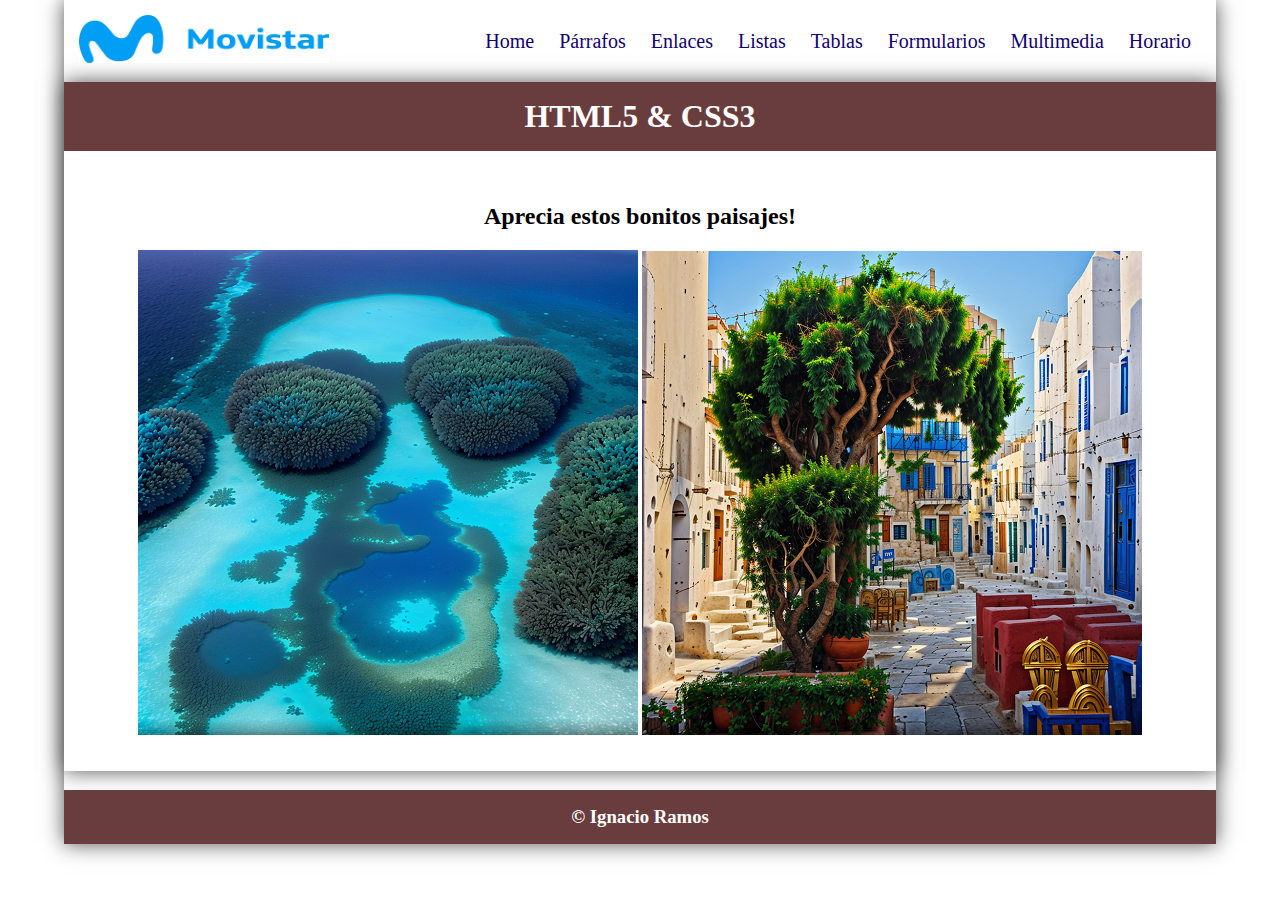
<file: index.html>
<!DOCTYPE html>
<html lang="en">

<head>
    <meta charset="UTF-8">
    <meta name="viewport" content="width=device-width, initial-scale=1.0">
    <title>Curso HTML5-CSS3</title>
    <link rel="stylesheet" href="css/style.css">
</head>

<body>
    <div class="container shadow">
        <header>
            <div class="row align-items-center">
                <div class="col-3"><img src="img/logomovistar.png" alt="logo" width="250"></div>
                <div class="col-9">
                    <span id="btnmenu" onclick="opendrawer()">&#9776;</span>
                    <nav id="menu">
                        <ul class="text-right">
                            <li>
                                <a href="index.html">
                                    Home
                                </a>
                            </li>
                            <li>
                                <a href="parrafos.html">
                                    Párrafos
                                </a>
                            </li>
                            <li>
                                <a href="enlaces.html">
                                    Enlaces
                                </a>
                            </li>
                            <li>
                                <a href="listas.html">
                                    Listas
                                </a>
                            </li>
                            <li>
                                <a href="tablas.html">
                                    Tablas
                                </a>
                            </li>
                            <li>
                                <a href="formularios.html">
                                    Formularios
                                </a>
                            </li>
                            <li>
                                <a href="multimedia.html">
                                    Multimedia
                                </a>
                            </li>
                            <li>
                                <a href="horario.html">
                                    Horario
                                </a>
                            </li>
                        </ul>
                    </nav>
                </div>
            </div>


        </header>
        <main class="shadow">
            <div class="px-3">
                <h1 class="text-center bg-headerfooter-o text-white py-3">HTML5 & CSS3</h1>
            </div>
            <div class="p-3">
                <div id="inicio" class="py-3">
                    <h2 class="text-center">Aprecia estos bonitos paisajes!</h2>
                        <div class="text-center">
                            <img src="img/gotti.png" alt="gotti">
                            <img src="img/rtopa.png" alt="rtoopa">
                        </div>
                </div>
            </div>
        </main>
        <footer>
            <h3 class="bg-headerfooter-o text-center text-white py-3">&copy; Ignacio Ramos</h3>
        </footer>
    </div>
    <script>
        function opendrawer() {
            document.getElementById('menu').style.display = 'block';
            document.getElementById('menu').style.witdh = '100%';
        }
    </script>
</body>

</html>
</file>
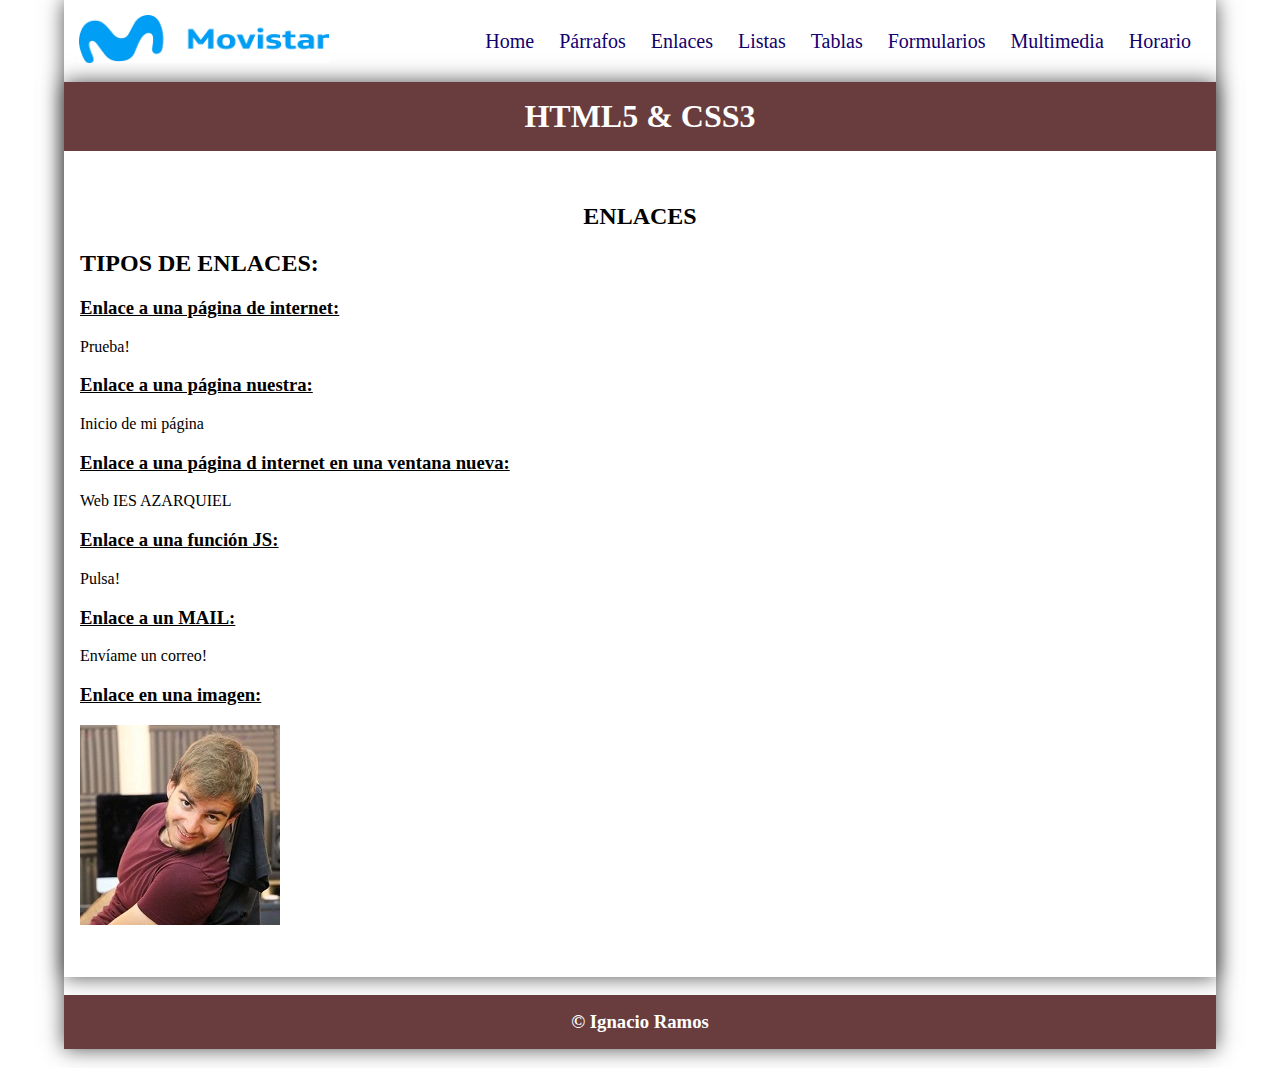
<file: enlaces.html>
<!DOCTYPE html>
<html lang="en">

<head>
    <meta charset="UTF-8">
    <meta name="viewport" content="width=device-width, initial-scale=1.0">
    <title>Curso HTML5-CSS3</title>
    <link rel="stylesheet" href="css/style.css">
</head>

<body>
    <div class="container shadow">
        <header>
            <div class="row align-items-center">
                <div class="col-3"><img src="img/logomovistar.png" alt="logo" width="250"></div>
                <div class="col-9">
                    <span id="btnmenu" onclick="opendrawer()">&#9776;</span>
                    <nav id="menu">
                        <ul class="text-right">
                            <li>
                                <a href="index.html">
                                    Home
                                </a>
                            </li>
                            <li>
                                <a href="parrafos.html">
                                    Párrafos
                                </a>
                            </li>
                            <li>
                                <a href="enlaces.html">
                                    Enlaces
                                </a>
                            </li>
                            <li>
                                <a href="listas.html">
                                    Listas
                                </a>
                            </li>
                            <li>
                                <a href="tablas.html">
                                    Tablas
                                </a>
                            </li>
                            <li>
                                <a href="formularios.html">
                                    Formularios
                                </a>
                            </li>
                            <li>
                                <a href="multimedia.html">
                                    Multimedia
                                </a>
                            </li>
                            <li>
                                <a href="horario.html">
                                    Horario
                                </a>
                            </li>
                        </ul>
                    </nav>
                </div>
            </div>


        </header>
        <main class="shadow">
            <div class="px-3">
                <h1 class="text-center bg-headerfooter-o text-white py-3">HTML5 & CSS3</h1>
            </div>
            <div class="p-3">
                <div id="enlaces" class="py-3">
                    <h2 class="text-center">ENLACES</h2>
                    <h2>TIPOS DE ENLACES: </h2>
                    <h3 class="underlined">Enlace a una página de internet:</h3>
                    <p><a href="https://youtu.be/dQw4w9WgXcQ?feature=shared" target="_blank">Prueba!</a></p>
                    <h3 class="underlined">Enlace a una página nuestra:</h3>
                    <p><a href="inicio.html" target="_blank">Inicio de mi página</a></p>
                    <h3 class="underlined">Enlace a una página d internet en una ventana nueva:</h3>
                    <!--SE HACE CON TARGET BLANK, lo he hecho así en todos xd-->
                    <p><a href="http://www.ies-azarquiel.es/" target="_blank">Web IES AZARQUIEL</a></p>
                    <h3 class="underlined">Enlace a una función JS:</h3>
                    <p><a href="javascript:alert('Que pasa pisha aqui Joaquín')">Pulsa!</a></p>
                    <h3 class="underlined">Enlace a un MAIL:</h3>
                    <p><a href="mailto:nachoramosmartin2004@gmail.com" target="_blank">Envíame un correo!</a></p>
                    <h3 class="underlined">Enlace en una imagen:</h3>
                    <p><a href="https://www.youtube.com/c/jaimealtozano" target="_blank"><img src="img/jaimealtozano.png" alt="altozano"></a></p>
                </div>
            </div>

        </main>
        <footer>
            <h3 class="bg-headerfooter-o text-center text-white py-3">&copy; Ignacio Ramos</h3>
        </footer>
    </div>
    <script>
        function opendrawer() {
            document.getElementById('menu').style.display = 'block';
            document.getElementById('menu').style.witdh = '100%';
        }
    </script>
</body>

</html>
</file>
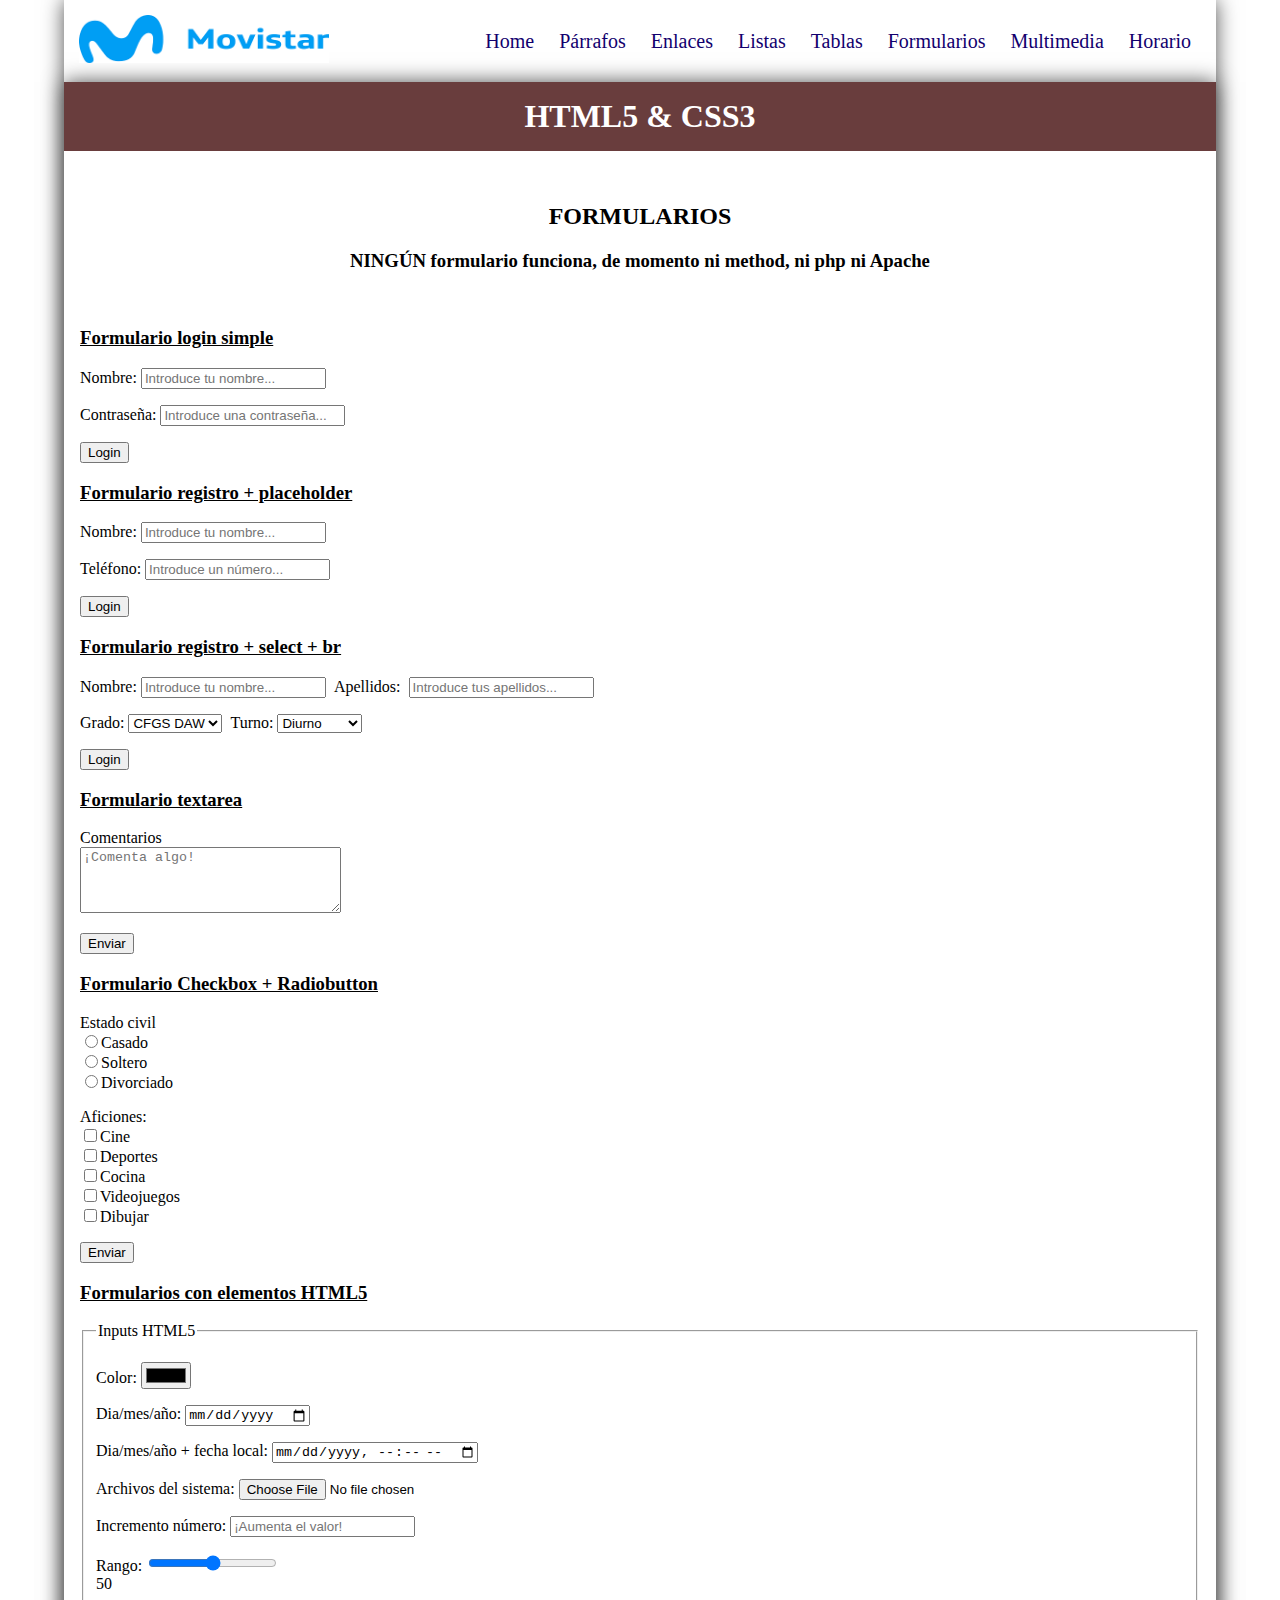
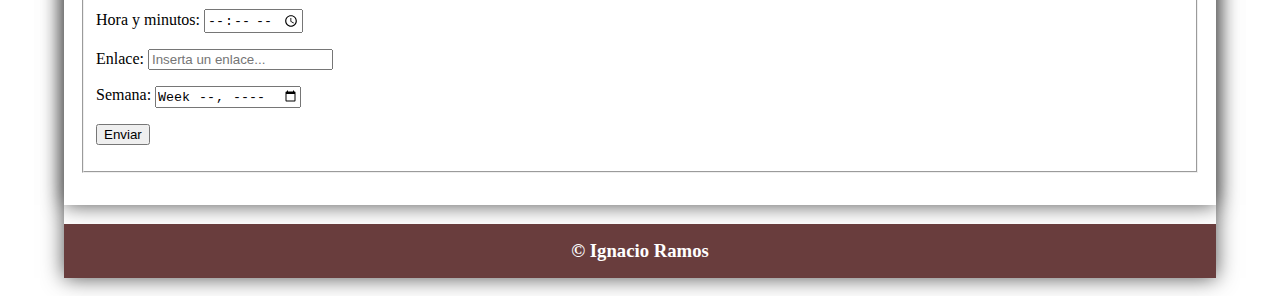
<file: formularios.html>
<!DOCTYPE html>
<html lang="en">

<head>
    <meta charset="UTF-8">
    <meta name="viewport" content="width=device-width, initial-scale=1.0">
    <title>Curso HTML5-CSS3</title>
    <link rel="stylesheet" href="css/style.css">
    <script src="js/formularios.js"></script>
</head>

<body>
    <div class="container shadow">
        <header>
            <div class="row align-items-center">
                <div class="col-3"><img src="img/logomovistar.png" alt="logo" width="250"></div>
                <div class="col-9">
                    <span id="btnmenu" onclick="opendrawer()">&#9776;</span>
                    <nav id="menu">
                        <ul class="text-right">
                            <li>
                                <a href="index.html">
                                    Home
                                </a>
                            </li>
                            <li>
                                <a href="parrafos.html">
                                    Párrafos
                                </a>
                            </li>
                            <li>
                                <a href="enlaces.html">
                                    Enlaces
                                </a>
                            </li>
                            <li>
                                <a href="listas.html">
                                    Listas
                                </a>
                            </li>
                            <li>
                                <a href="tablas.html">
                                    Tablas
                                </a>
                            </li>
                            <li>
                                <a href="formularios.html">
                                    Formularios
                                </a>
                            </li>
                            <li>
                                <a href="multimedia.html">
                                    Multimedia
                                </a>
                            </li>
                            <li>
                                <a href="horario.html">
                                    Horario
                                </a>
                            </li>
                        </ul>
                    </nav>
                </div>
            </div>


        </header>
        <main class="shadow">
            <div class="px-3">
                <h1 class="text-center bg-headerfooter-o text-white py-3">HTML5 & CSS3</h1>
            </div>
            <div class="p-3">
                <div id="parrafos" class="py-3">
                    <h2 class="text-center">FORMULARIOS</h2>
                    <h3 class="text-center">NINGÚN formulario funciona, de momento ni method, ni php ni Apache</h3>
                    <br>
                    <h3 class="underlined">Formulario login simple</h3>
                    <form action="" method="post">
                        <p>Nombre: <input type="text" name="nombre" id="" placeholder="Introduce tu nombre..."></p>
                        <p>Contraseña: <input type="text" name="nombre" id="" placeholder="Introduce una contraseña..."></p>
                        <p><input type="submit" value="Login"></p>
                    </form>
                    <h3 class="underlined">Formulario registro + placeholder</h3>
                    <form action="" method="post">
                        <p>Nombre: <input type="text" name="nombre" id="" placeholder="Introduce tu nombre..."></p>
                        <p>Teléfono: <input type="tel" name="telefono" id="" placeholder="Introduce un número..."></p>
                        <p><input type="submit" value="Login"></p>
                    </form>
                    <h3 class="underlined">Formulario registro + select + br</h3>
                    <form action="" method="post">
                        <p>Nombre:
                            <input type="text" name="nombre" id="" placeholder="Introduce tu nombre...">
                            &nbspApellidos:&nbsp
                            <input type="text" name="nombre" id="" placeholder="Introduce tus apellidos...">
                        </p>
                        <p>Grado:
                            <select name="" id="">
                                <option value="1">CFGS DAW</option>
                                <option value="2">CFGS DAM</option>
                                <option value="3">CFGS SMI</option>
                            </select>
                            &nbspTurno:
                            <select name="" id="">
                                <option value="1">Diurno</option>
                                <option value="2">Vespertino</option>
                                <option value="3">Nocturno</option>
                            </select>
                        </p>
                        <p>
                        </p>
                        <p><input type="submit" value="Login"></p>
                    </form>
                    <h3 class="underlined">Formulario textarea </h3>
                    <form action="" method="post">
                        <p>Comentarios <br>
                            <textarea name="" id="" cols="30" rows="4" placeholder="¡Comenta algo!"></textarea>
                            <br>
                        </p>
                        <p><input type="submit" value="Enviar"></p>
                    </form>
                    <h3 class="underlined">Formulario Checkbox + Radiobutton</h3>
                    <form action="" method="post">
                        <p>Estado civil
                            <br>
                            <input type="radio" name="ec" id="">Casado <br>
                            <input type="radio" name="ec" id="">Soltero <br>
                            <input type="radio" name="ec" id="">Divorciado <br>
                        </p>
                        <p>Aficiones:
                            <br>
                            <input type="checkbox" name="" id="">Cine <br>
                            <input type="checkbox" name="" id="">Deportes <br>
                            <input type="checkbox" name="" id="">Cocina <br>
                            <input type="checkbox" name="" id="">Videojuegos <br>
                            <input type="checkbox" name="" id="">Dibujar <br>
                        </p>
                        <p><input type="submit" value="Enviar"></p>
                    </form>
                    <h3 class="underlined">Formularios con elementos HTML5</h3>
                    <form action="" method="post">
                        <fieldset>
                            <legend>Inputs HTML5</legend>
                            <p>Color: <input type="color" name="color" id=""></p>
                            <p>Dia/mes/año: <input type="date" name="date" id=""></p>
                            <p>Dia/mes/año + fecha local: <input type="datetime-local" name="datetime-local" id=""></p>
                            <p>Archivos del sistema: <input type="file" name="file" id=""></p>
                            <p>Incremento número: <input type="number" name="number" id="" placeholder="¡Aumenta el valor!"></p>
                            <p>Rango:

                                <input type="range" name="range" id="rango" min="0" max="100" value="50" step="1">
                                <br>
                                <span id="valorSeleccionado">50</span>
                            </p>
                            <p>Hora y minutos: <input type="time" name="time" id=""></p>
                            <p>Enlace: <input type="url" name="url" id="" placeholder="Inserta un enlace..."></p>
                            <p>Semana: <input type="week" name="week" id=""></p>
                            <p><input type="submit" value="Enviar"></p>
                        </fieldset>
                    </form>
                </div>
            </div>

        </main>
        <footer>
            <h3 class="bg-headerfooter-o text-center text-white py-3">&copy; Ignacio Ramos</h3>
        </footer>
    </div>
    <script>
        function opendrawer() {
            document.getElementById('menu').style.display = 'block';
            document.getElementById('menu').style.witdh = '100%';
        }
    </script>
</body>

</html>
</file>
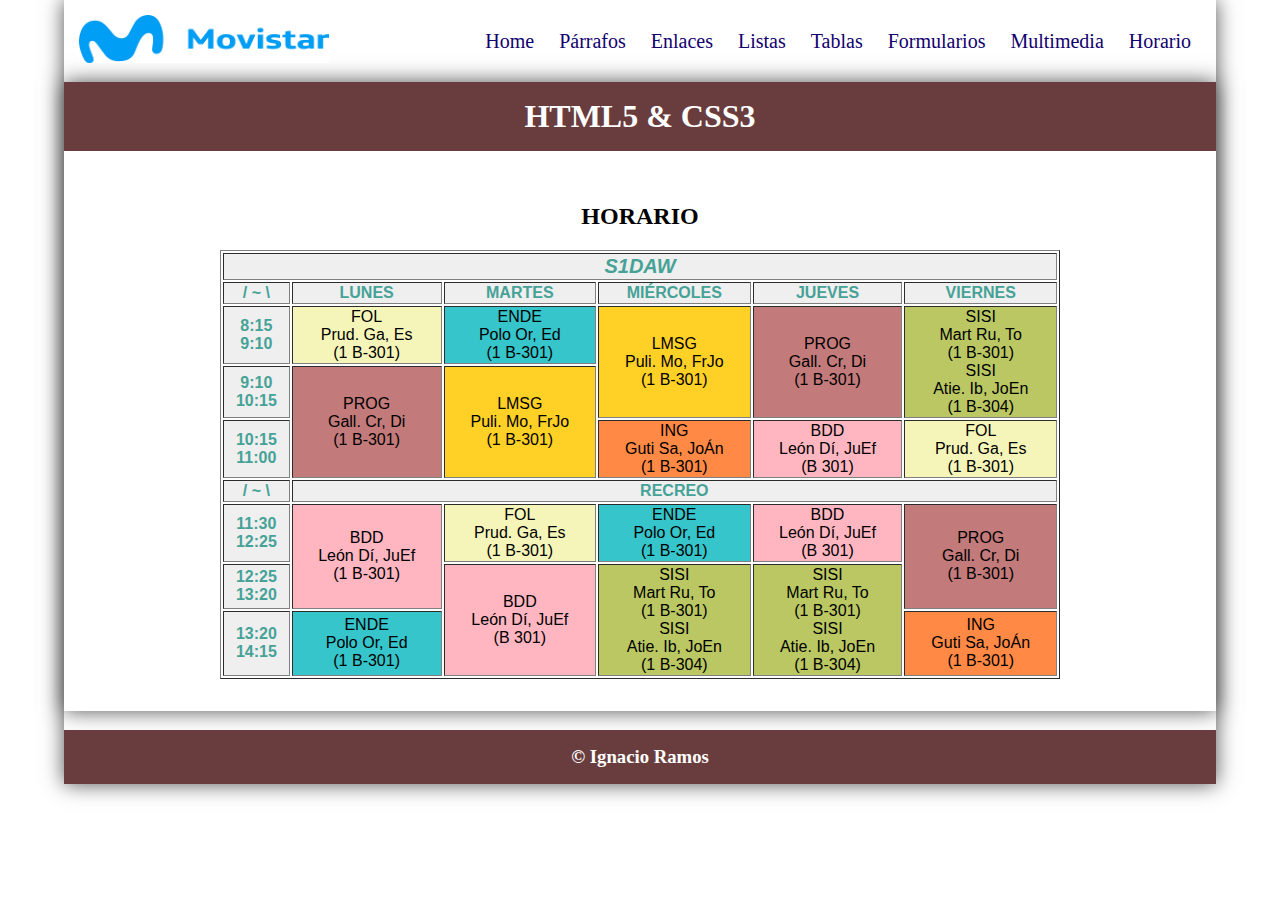
<file: horario.html>
<!DOCTYPE html>
<html lang="en">

<head>
    <meta charset="UTF-8">
    <meta name="viewport" content="width=device-width, initial-scale=1.0">
    <title>Curso HTML5-CSS3</title>
    <link rel="stylesheet" href="css/style.css">
</head>

<body>
    <div class="container shadow">
        <header>
            <div class="row align-items-center">
                <div class="col-3"><img src="img/logomovistar.png" alt="logo" width="250"></div>
                <div class="col-9">
                    <span id="btnmenu" onclick="opendrawer()">&#9776;</span>
                    <nav id="menu">
                        <ul class="text-right">
                            <li>
                                <a href="index.html">
                                    Home
                                </a>
                            </li>
                            <li>
                                <a href="parrafos.html">
                                    Párrafos
                                </a>
                            </li>
                            <li>
                                <a href="enlaces.html">
                                    Enlaces
                                </a>
                            </li>
                            <li>
                                <a href="listas.html">
                                    Listas
                                </a>
                            </li>
                            <li>
                                <a href="tablas.html">
                                    Tablas
                                </a>
                            </li>
                            <li>
                                <a href="formularios.html">
                                    Formularios
                                </a>
                            </li>
                            <li>
                                <a href="multimedia.html">
                                    Multimedia
                                </a>
                            </li>
                            <li>
                                <a href="horario.html">
                                    Horario
                                </a>
                            </li>
                        </ul>
                    </nav>
                </div>
            </div>
        </header>
        <main class="shadow">
            <div class="px-3">
                <h1 class="text-center bg-headerfooter-o text-white py-3">HTML5 & CSS3</h1>
            </div>
            <div class="p-3">
                <div id="parrafos" class="py-3">
                    <h2 class="text-center">HORARIO</h2>
                    <table border="1" class="horariocustom">
                        <tr>
                            <th colspan="6" class="titulohorario">
                                S1DAW</th>
                        </tr>
                        <tr>
                            <th>
                                / &#0126 \
                            </th>
                            <th>
                                LUNES

                            </th>
                            <th>
                                MARTES
                            </th>
                            <th>
                                MIÉRCOLES
                            </th>
                            <th>
                                JUEVES
                            </th>
                            <th>
                                VIERNES
                            </th>
                        </tr>
                        <tr>
                            <th>
                                8:15
                                <br>
                                9:10
                            </th>
                            <td class="fol">
                                FOL
                                <br>
                                Prud. Ga, Es
                                <br>
                                (1 B-301)
                            </td>
                            <td class="ende">
                                ENDE
                                <br>
                                Polo Or, Ed
                                <br>
                                (1 B-301)
                            </td>
                            <td rowspan="2" class="lmgs">
                                LMSG
                                <br>
                                Puli. Mo, FrJo
                                <br>
                                (1 B-301)
                            </td>
                            <td rowspan="2" class="prog">
                                PROG
                                <br>
                                Gall. Cr, Di
                                <br>
                                (1 B-301)
                            </td>
                            <td rowspan="2" class="sisi">
                                SISI
                                <br>
                                Mart Ru, To
                                <br>
                                (1 B-301)
                                <br>
                                SISI
                                <br>
                                Atie. Ib, JoEn
                                <br>
                                (1 B-304)
                            </td>
                        </tr>
                        <tr>
                            <th>
                                9:10
                                <br>
                                10:15
                            </th>
                            <td rowspan="2" class="prog">
                                PROG
                                <br>
                                Gall. Cr, Di
                                <br>
                                (1 B-301)
                            </td>
                            <td rowspan="2" class="lmgs">
                                LMSG
                                <br>
                                Puli. Mo, FrJo
                                <br>
                                (1 B-301)
                            </td>
                        </tr>
                        <tr>
                            <th>
                                10:15
                                <br>
                                11:00
                            </th>
                            <td class="ing">
                                ING
                                <br>
                                Guti Sa, JoÁn
                                <br>
                                (1 B-301)
                            </td>
                            <td class="bdd">
                                BDD
                                <br>
                                León Dí, JuEf
                                <br>
                                (B 301)
                            </td>
                            <td class="fol">
                                FOL
                                <br>
                                Prud. Ga, Es
                                <br>
                                (1 B-301)
                            </td>
                        </tr>
                        <tr>
                            <th>/ &#0126 \</th>
                            <th colspan="5">
                                RECREO
                            </th>
                        </tr>
                        <tr>
                            <th>
                                11:30
                                <br>
                                12:25
                            </th>
                            <td rowspan="2" class="bdd">
                                BDD
                                <br>
                                León Dí, JuEf
                                <br>
                                (1 B-301)
                            </td>
                            <td class="fol">
                                FOL
                                <br>
                                Prud. Ga, Es
                                <br>
                                (1 B-301)
                            </td>
                            <td class="ende">
                                ENDE
                                <br>
                                Polo Or, Ed
                                <br>
                                (1 B-301)
                            </td>
                            <td class="bdd">
                                BDD
                                <br>
                                León Dí, JuEf
                                <br>
                                (B 301)
                            </td>
                            <td rowspan="2" class="prog">
                                PROG
                                <br>
                                Gall. Cr, Di
                                <br>
                                (1 B-301)
                            </td>
                        </tr>
                        <tr>
                            <th>
                                12:25
                                <br>
                                13:20
                            </th>
                            <td rowspan="2" class="bdd">
                                BDD
                                <br>
                                León Dí, JuEf
                                <br>
                                (B 301)
                            </td>
                            <td rowspan="2" class="sisi">
                                SISI
                                <br>
                                Mart Ru, To
                                <br>
                                (1 B-301)
                                <br>
                                SISI
                                <br>
                                Atie. Ib, JoEn
                                <br>
                                (1 B-304)
                            </td>
                            <td rowspan="2" class="sisi">
                                SISI
                                <br>
                                Mart Ru, To
                                <br>
                                (1 B-301)
                                <br>
                                SISI
                                <br>
                                Atie. Ib, JoEn
                                <br>
                                (1 B-304)
                            </td>
                        </tr>
                        <tr>
                            <th>
                                13:20
                                <br>
                                14:15
                            </th>
                            <td class="ende">
                                ENDE
                                <br>
                                Polo Or, Ed
                                <br>
                                (1 B-301)
                            </td>
                            <td class="ing">
                                ING
                                <br>
                                Guti Sa, JoÁn
                                <br>
                                (1 B-301)
                            </td>
                        </tr>
                    </table>
                </div>
            </div>

        </main>
        <footer>
            <h3 class="bg-headerfooter-o text-center text-white py-3">&copy; Ignacio Ramos</h3>
        </footer>
    </div>
    <script>
        function opendrawer() {
            document.getElementById('menu').style.display = 'block';
            document.getElementById('menu').style.witdh = '100%';
        }
    </script>
</body>

</html>
</file>
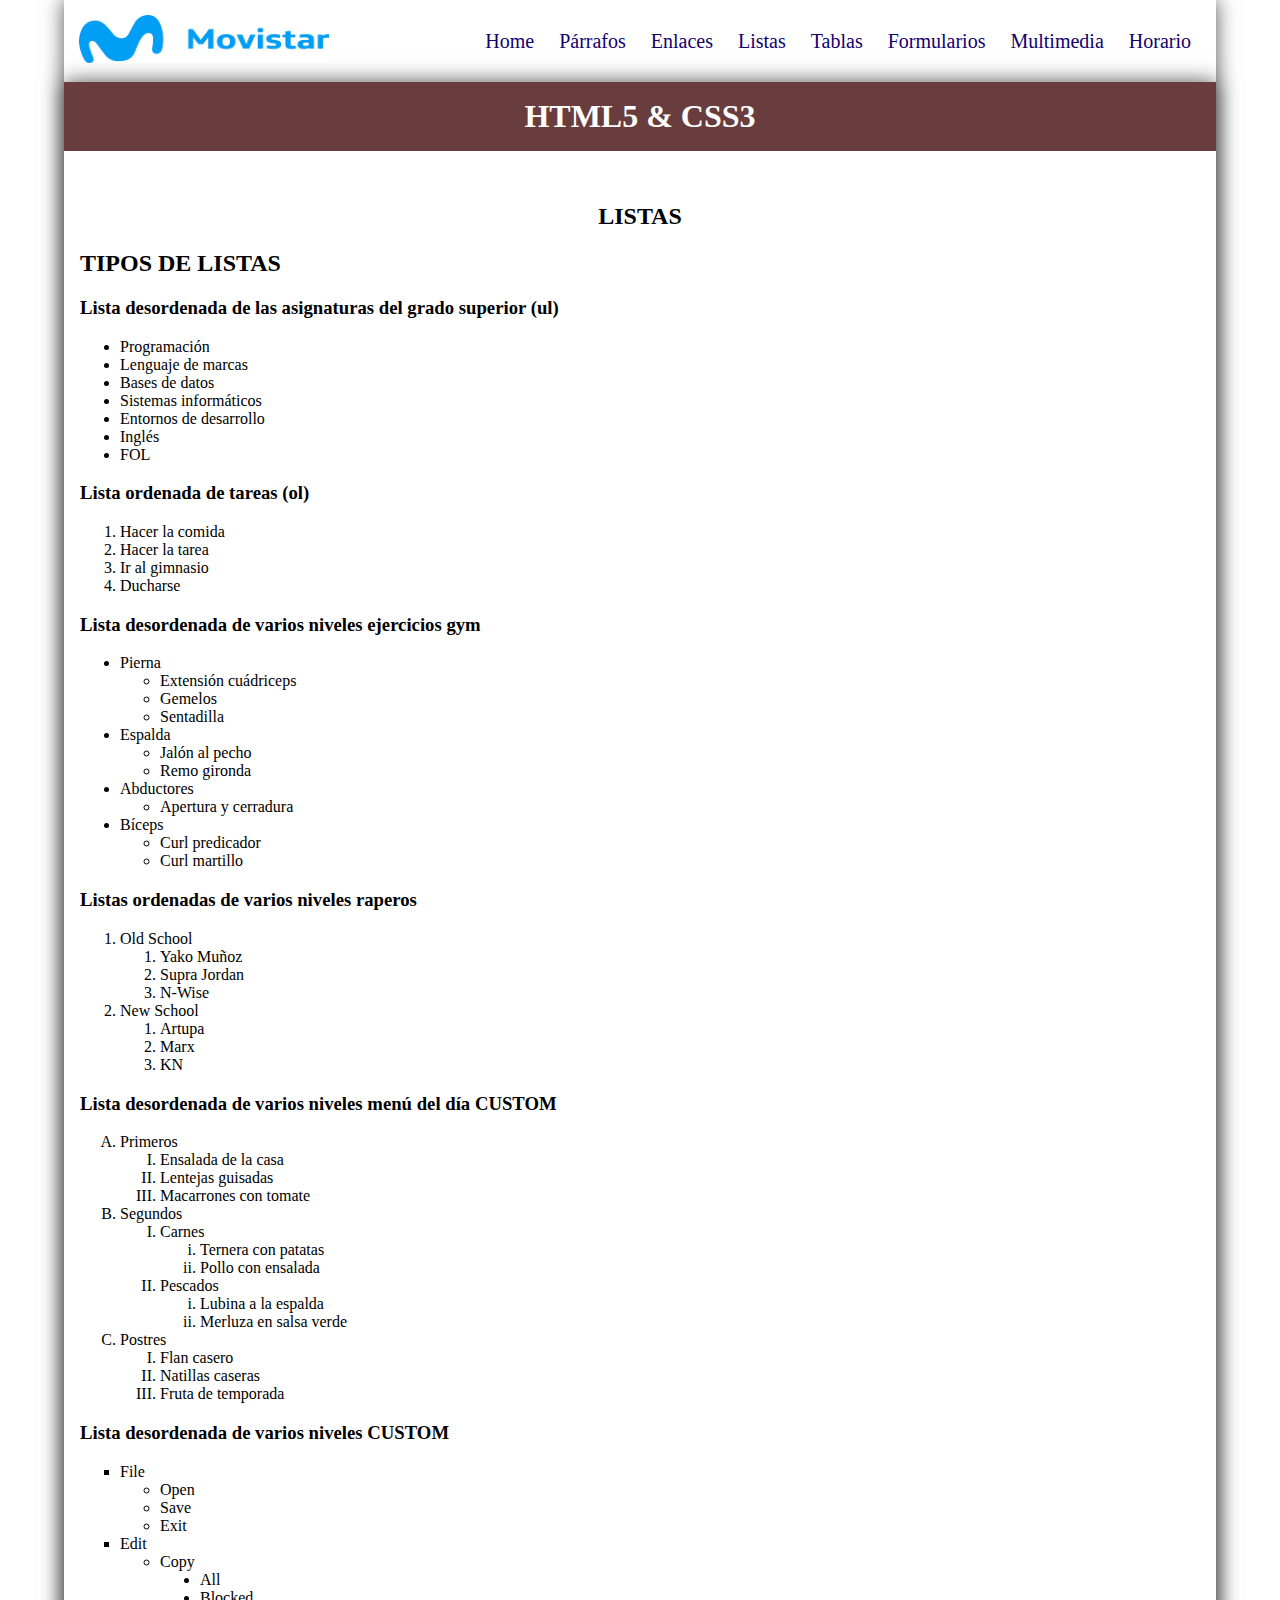
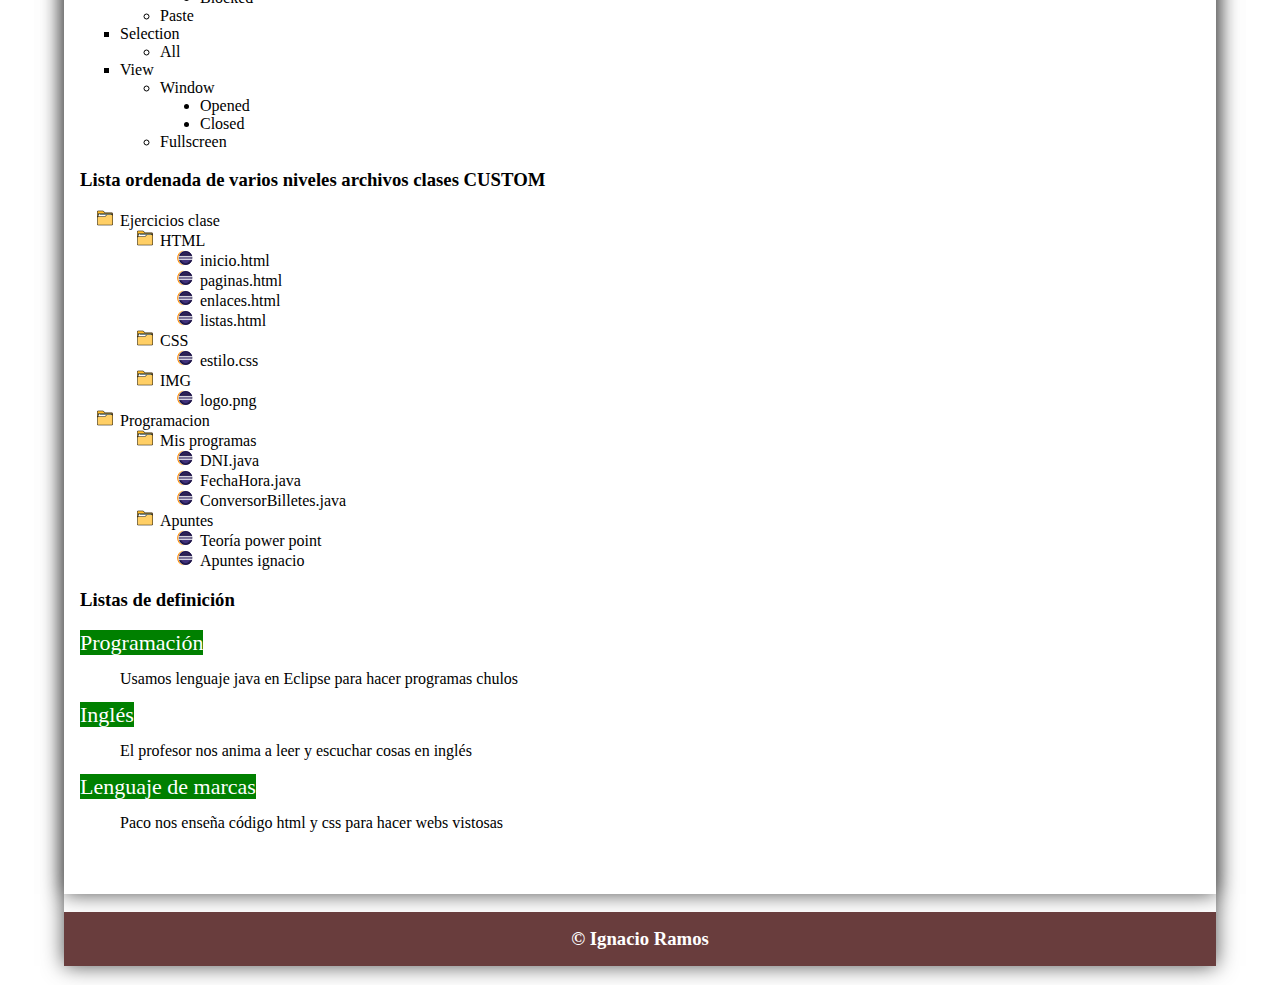
<file: listas.html>
<!DOCTYPE html>
<html lang="en">

<head>
    <meta charset="UTF-8">
    <meta name="viewport" content="width=device-width, initial-scale=1.0">
    <title>Curso HTML5-CSS3</title>
    <link rel="stylesheet" href="css/style.css">
</head>

<body>
    <div class="container shadow">
        <header>
            <div class="row align-items-center">
                <div class="col-3"><img src="img/logomovistar.png" alt="logo" width="250"></div>
                <div class="col-9">
                    <span id="btnmenu" onclick="opendrawer()">&#9776;</span>
                    <nav id="menu">
                        <ul class="text-right">
                            <li>
                                <a href="index.html">
                                    Home
                                </a>
                            </li>
                            <li>
                                <a href="parrafos.html">
                                    Párrafos
                                </a>
                            </li>
                            <li>
                                <a href="enlaces.html">
                                    Enlaces
                                </a>
                            </li>
                            <li>
                                <a href="listas.html">
                                    Listas
                                </a>
                            </li>
                            <li>
                                <a href="tablas.html">
                                    Tablas
                                </a>
                            </li>
                            <li>
                                <a href="formularios.html">
                                    Formularios
                                </a>
                            </li>
                            <li>
                                <a href="multimedia.html">
                                    Multimedia
                                </a>
                            </li>
                            <li>
                                <a href="horario.html">
                                    Horario
                                </a>
                            </li>
                        </ul>
                    </nav>
                </div>
            </div>


        </header>
        <main class="shadow">
            <div class="px-3">
                <h1 class="text-center bg-headerfooter-o text-white py-3">HTML5 & CSS3</h1>
            </div>
            <div class="p-3">
                <div id="listas" class="py-3">
                    <h2 class="text-center">LISTAS</h2>
                    <h2>TIPOS DE LISTAS</h2>
                    <h3>Lista desordenada de las asignaturas del grado superior (ul)</h3>
                    <ul>
                        <li>Programación</li>
                        <li>Lenguaje de marcas</li>
                        <li>Bases de datos</li>
                        <li>Sistemas informáticos</li>
                        <li>Entornos de desarrollo</li>
                        <li>Inglés</li>
                        <li>FOL</li>
                    </ul>
                    <h3>Lista ordenada de tareas (ol) </h3>
                    <ol>
                        <li>Hacer la comida</li>
                        <li>Hacer la tarea</li>
                        <li>Ir al gimnasio</li>
                        <li>Ducharse</li>
                    </ol>
                    <h3>Lista desordenada de varios niveles ejercicios gym</h3>
                    <ul>
                        <li>Pierna
                            <ul>
                                <li>Extensión cuádriceps</li>
                                <li>Gemelos</li>
                                <li>Sentadilla</li>
                            </ul>
                        </li>
                        <li>Espalda
                            <ul>
                                <li>Jalón al pecho</li>
                                <li>Remo gironda</li>
                            </ul>
                        </li>
                        <li>Abductores
                            <ul>
                                <li>Apertura y cerradura</li>
                            </ul>
                        </li>
                        <li>Bíceps
                            <ul>
                                <li>Curl predicador</li>
                                <li>Curl martillo</li>
                            </ul>
                        </li>
                    </ul>
                    <h3>Listas ordenadas de varios niveles raperos</h3>
                    <ol>
                        <li>Old School
                            <ol>
                                <li>Yako Muñoz</li>
                                <li>Supra Jordan</li>
                                <li>N-Wise</li>
                            </ol>
                        </li>
                        <li>New School
                            <ol>
                                <li>Artupa</li>
                                <li>Marx</li>
                                <li>KN</li>
                            </ol>
                        </li>
                    </ol>
                    <h3>Lista desordenada de varios niveles menú del día CUSTOM</h3>
                    <div id="olcustom">
                        <ol>
                            <li>Primeros
                                <ol>
                                    <li>Ensalada de la casa</li>
                                    <li>Lentejas guisadas</li>
                                    <li>Macarrones con tomate</li>
                                </ol>
                            </li>
                            <li>Segundos
                                <ol>
                                    <li>Carnes
                                        <ol>
                                            <li>Ternera con patatas</li>
                                            <li>Pollo con ensalada</li>
                                        </ol>
                                    </li>
                                    <li>Pescados
                                        <ol>
                                            <li>Lubina a la espalda</li>
                                            <li>Merluza en salsa verde</li>
                                        </ol>
                                    </li>
                                </ol>
                            </li>
                            <li>Postres
                                <ol>
                                    <li>Flan casero</li>
                                    <li>Natillas caseras</li>
                                    <li>Fruta de temporada</li>
                                </ol>
                            </li>
                        </ol>
                    </div>
                    <h3>Lista desordenada de varios niveles CUSTOM</h3>
                    <div id="ulcustom">
                        <ul>
                            <li>File
                                <ul>
                                    <li>Open</li>
                                    <li>Save</li>
                                    <li>Exit</li>
                                </ul>
                            </li>
                            <li>Edit
                                <ul>
                                    <li>Copy
                                        <ul>
                                            <li>All</li>
                                            <li>Blocked</li>
                                        </ul>
                                    </li>
                                    <li>Paste</li>
                                </ul>
                            </li>
                            <li>Selection
                                <ul>
                                    <li>All</li>
                                </ul>
                            </li>
                            <li>View
                                <ul>
                                    <li>Window</li>
                                    <ul>
                                        <li>Opened</li>
                                        <li>Closed</li>
                                    </ul>
                                    <li>Fullscreen</li>
                                </ul>
                            </li>
                        </ul>
                    </div>
                    <h3>Lista ordenada de varios niveles archivos clases CUSTOM</h3>
                    <div id="ulcustomi">
                        <ul>
                            <li>Ejercicios clase
                                <ul>
                                    <li>HTML
                                        <ul>
                                            <li>inicio.html</li>
                                            <li>paginas.html</li>
                                            <li>enlaces.html</li>
                                            <li>listas.html</li>
                                        </ul>
                                    </li>
                                    <li>CSS
                                        <ul>
                                            <li>estilo.css</li>
                                        </ul>
                                    </li>
                                    <li>IMG
                                        <ul>
                                            <li>logo.png</li>
                                        </ul>
                                    </li>
                                </ul>
                            </li>
                            <li>Programacion
                                <ul>
                                    <li>Mis programas
                                        <ul>
                                            <li>DNI.java</li>
                                            <li>FechaHora.java</li>
                                            <li>ConversorBilletes.java</li>
                                        </ul>
                                    </li>
                                    <li>Apuntes</li>
                                    <ul>
                                        <li>Teoría power point</li>
                                        <li>Apuntes ignacio</li>
                                    </ul>
                                </ul>
                            </li>
                        </ul>
                    </div>
                    <h3>Listas de definición</h3>
                    <dl>
                        <dt>Programación</dt>
                        <dd>Usamos lenguaje java en Eclipse para hacer programas chulos</dd>
                        <dt>Inglés</dt>
                        <dd>El profesor nos anima a leer y escuchar cosas en inglés</dd>
                        <dt>Lenguaje de marcas</dt>
                        <dd>Paco nos enseña código html y css para hacer webs vistosas</dd>
                    </dl>
                </div>
            </div>
        </main>
        <footer>
            <h3 class="bg-headerfooter-o text-center text-white py-3">&copy; Ignacio Ramos</h3>
        </footer>
    </div>
    <script>
        function opendrawer() {
            document.getElementById('menu').style.display = 'block';
            document.getElementById('menu').style.witdh = '100%';
        }
    </script>
</body>

</html>
</file>
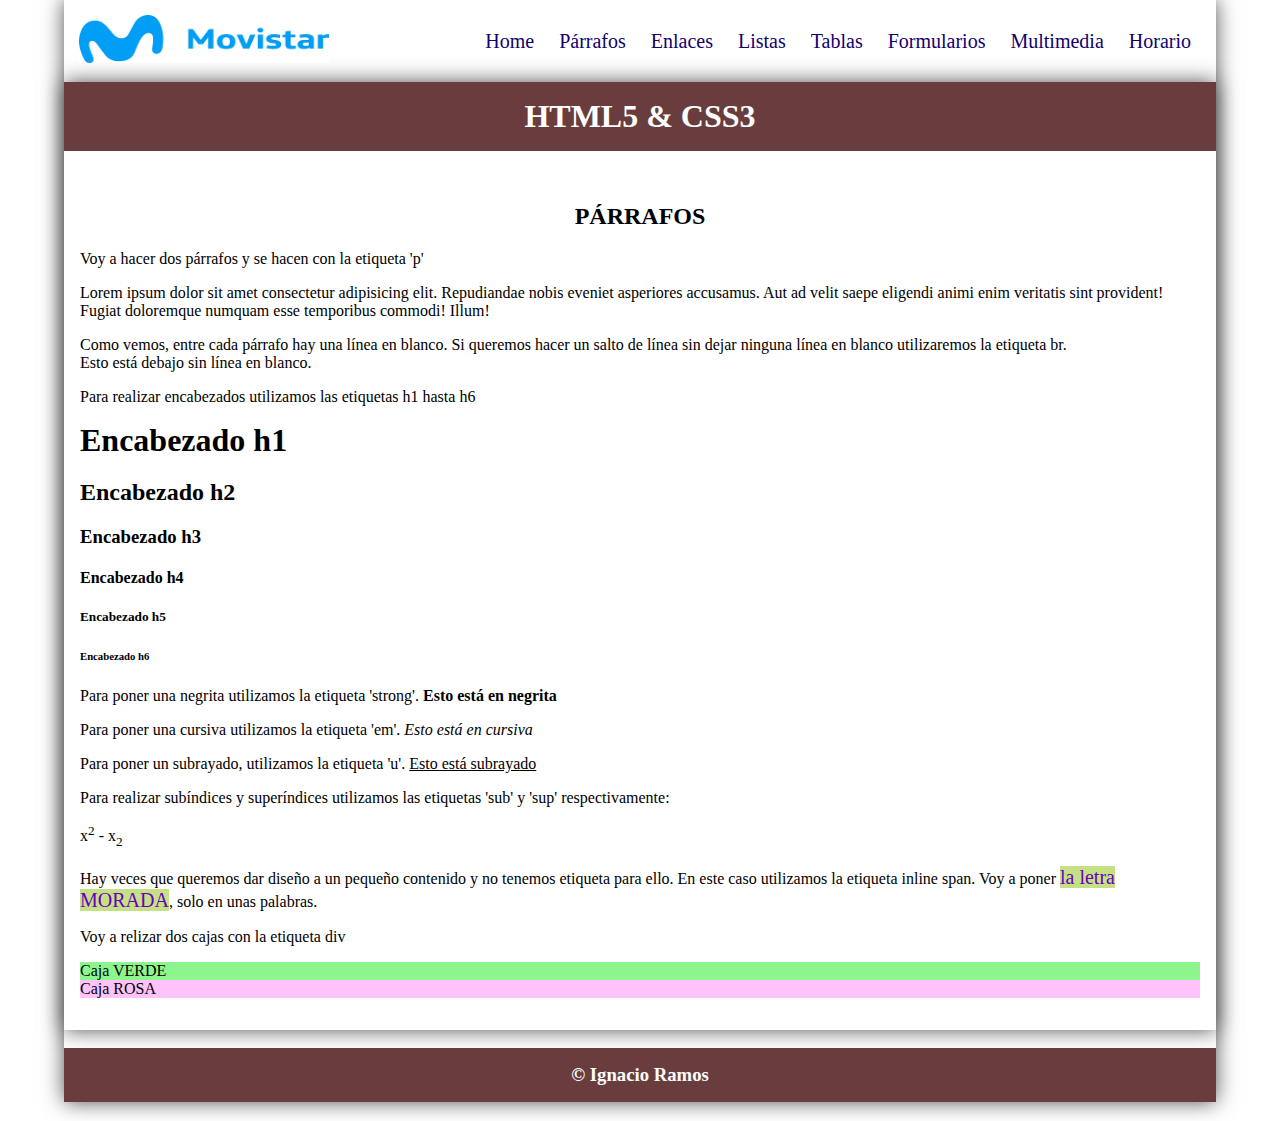
<file: parrafos.html>
<!DOCTYPE html>
<html lang="en">

<head>
    <meta charset="UTF-8">
    <meta name="viewport" content="width=device-width, initial-scale=1.0">
    <title>Curso HTML5-CSS3</title>
    <link rel="stylesheet" href="css/style.css">
</head>

<body>
    <div class="container shadow">
        <header>
            <div class="row align-items-center">
                <div class="col-3"><img src="img/logomovistar.png" alt="logo" width="250"></div>
                <div class="col-9">
                    <span id="btnmenu" onclick="opendrawer()">&#9776;</span>
                    <nav id="menu">
                        <ul class="text-right">
                            <li>
                                <a href="index.html">
                                    Home
                                </a>
                            </li>
                            <li>
                                <a href="parrafos.html">
                                    Párrafos
                                </a>
                            </li>
                            <li>
                                <a href="enlaces.html">
                                    Enlaces
                                </a>
                            </li>
                            <li>
                                <a href="listas.html">
                                    Listas
                                </a>
                            </li>
                            <li>
                                <a href="tablas.html">
                                    Tablas
                                </a>
                            </li>
                            <li>
                                <a href="formularios.html">
                                    Formularios
                                </a>
                            </li>
                            <li>
                                <a href="multimedia.html">
                                    Multimedia
                                </a>
                            </li>
                            <li>
                                <a href="horario.html">
                                    Horario
                                </a>
                            </li>
                        </ul>
                    </nav>
                </div>
            </div>


        </header>
        <main class="shadow">
            <div class="px-3">
                <h1 class="text-center bg-headerfooter-o text-white py-3">HTML5 & CSS3</h1>
            </div>
            <div class="p-3">
                <div id="parrafos" class="py-3">
                    <h2 class="text-center">PÁRRAFOS</h2>
                    <p>Voy a hacer dos párrafos y se hacen con la etiqueta 'p'</p>
                    <p>Lorem ipsum dolor sit amet consectetur adipisicing elit. Repudiandae nobis eveniet asperiores
                        accusamus. Aut ad velit saepe eligendi animi enim veritatis sint provident! Fugiat doloremque
                        numquam esse temporibus commodi! Illum!</p>
                    <p>Como vemos, entre cada párrafo hay una línea en blanco. Si queremos hacer un salto de línea sin
                        dejar ninguna línea en blanco utilizaremos la etiqueta br. <br>Esto está debajo sin línea en
                        blanco.</p>
                    <p>Para realizar encabezados utilizamos las etiquetas h1 hasta h6</p>
                    <h1>Encabezado h1</h1>
                    <h2>Encabezado h2</h2>
                    <h3>Encabezado h3</h3>
                    <h4>Encabezado h4</h4>
                    <h5>Encabezado h5</h5>
                    <h6>Encabezado h6</h6>
                    <p>Para poner una negrita utilizamos la etiqueta 'strong'. <strong>Esto está en negrita</strong></p>
                    <p>Para poner una cursiva utilizamos la etiqueta 'em'. <em>Esto está en cursiva</em></p>
                    <p>Para poner un subrayado, utilizamos la etiqueta 'u'. <u>Esto está subrayado</u></p>
                    <p>Para realizar subíndices y superíndices utilizamos las etiquetas 'sub' y 'sup' respectivamente:</p>
                    <p>x<sup>2</sup> - x<sub>2</sub></p>
                    <p>Hay veces que queremos dar diseño a un pequeño contenido y no tenemos etiqueta para ello. En este
                        caso utilizamos la etiqueta inline span. Voy a poner <span class="text-morado">la letra
                            MORADA</span>, solo en unas palabras.</p>
                    <p>Voy a relizar dos cajas con la etiqueta div</p>
                    <div class="bg-verde">Caja VERDE</div>
                    <div class="bg-rosa">Caja ROSA</div>
                    <!-- TODO ESTO SE PUEDE HACER CON CODIGO EN HTML O POR OTRO LADO EN CSS CON UNA CLASS-->
                </div>
            </div>
        </main>
        <footer>
            <h3 class="bg-headerfooter-o text-center text-white py-3">&copy; Ignacio Ramos</h3>
        </footer>
    </div>
    <script>
        function opendrawer() {
            document.getElementById('menu').style.display = 'block';
            document.getElementById('menu').style.witdh = '100%';
        }
    </script>
</body>

</html>
</file>
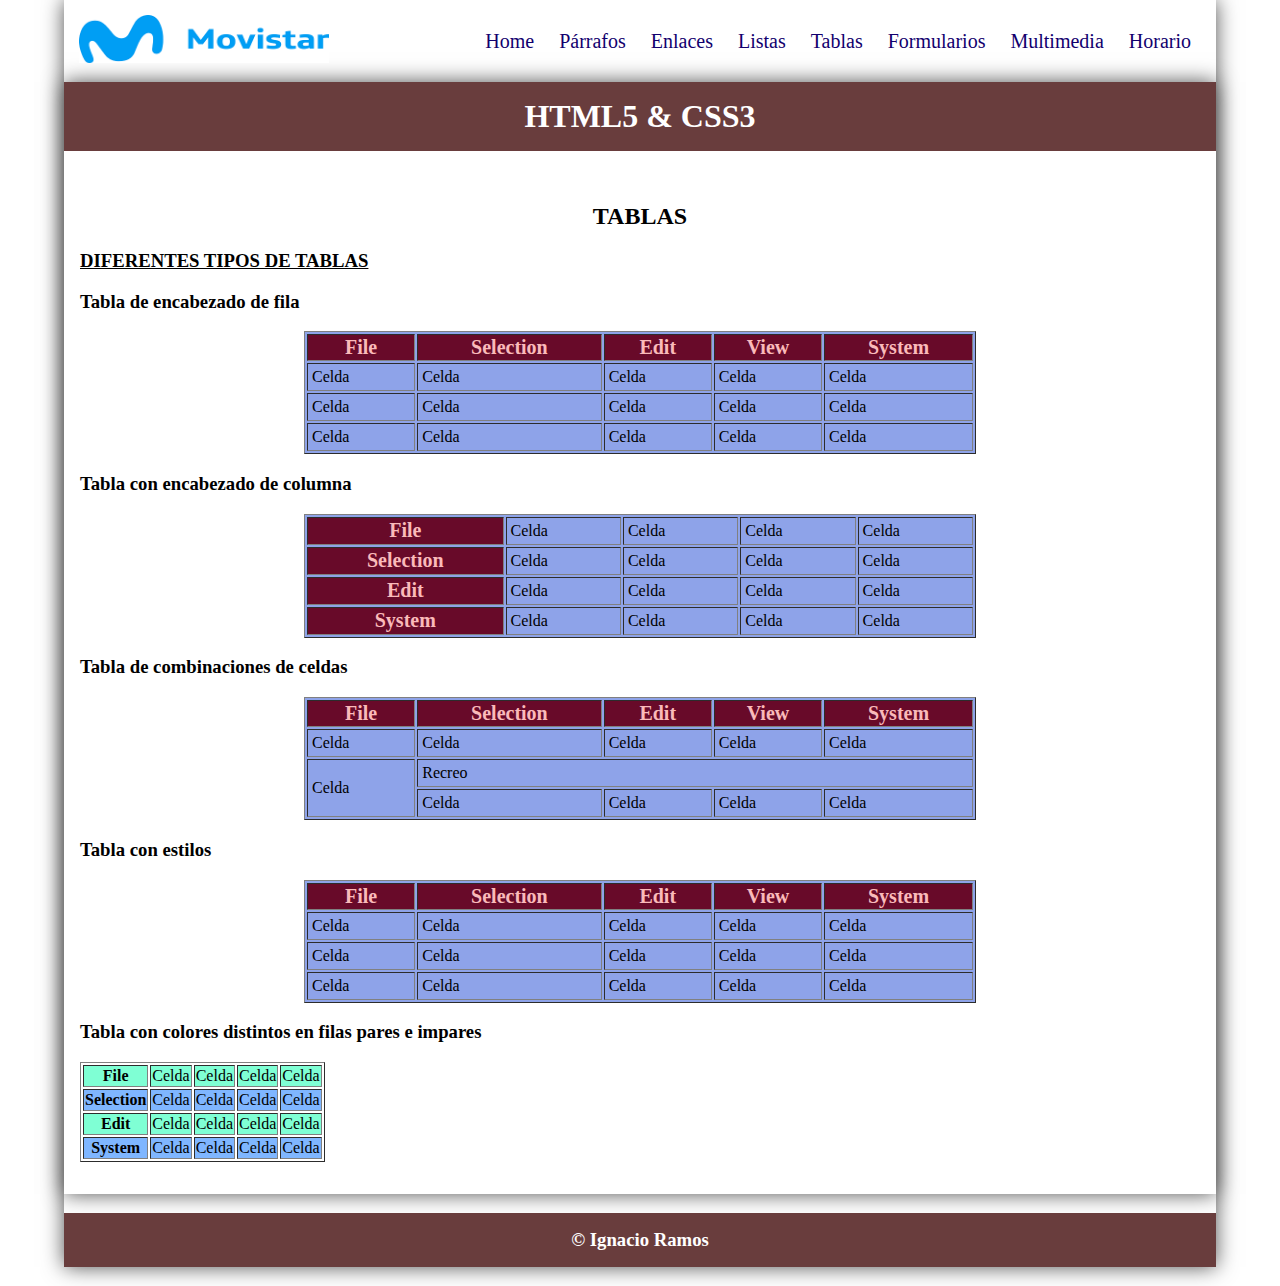
<file: tablas.html>
<!DOCTYPE html>
<html lang="en">

<head>
    <meta charset="UTF-8">
    <meta name="viewport" content="width=device-width, initial-scale=1.0">
    <title>Curso HTML5-CSS3</title>
    <link rel="stylesheet" href="css/style.css">
</head>

<body>
    <div class="container shadow">
        <header>
            <div class="row align-items-center">
                <div class="col-3"><img src="img/logomovistar.png" alt="logo" width="250"></div>
                <div class="col-9">
                    <span id="btnmenu" onclick="opendrawer()">&#9776;</span>
                    <nav id="menu">
                        <ul class="text-right">
                            <li>
                                <a href="index.html">
                                    Home
                                </a>
                            </li>
                            <li>
                                <a href="parrafos.html">
                                    Párrafos
                                </a>
                            </li>
                            <li>
                                <a href="enlaces.html">
                                    Enlaces
                                </a>
                            </li>
                            <li>
                                <a href="listas.html">
                                    Listas
                                </a>
                            </li>
                            <li>
                                <a href="tablas.html">
                                    Tablas
                                </a>
                            </li>
                            <li>
                                <a href="formularios.html">
                                    Formularios
                                </a>
                            </li>
                            <li>
                                <a href="multimedia.html">
                                    Multimedia
                                </a>
                            </li>
                            <li>
                                <a href="horario.html">
                                    Horario
                                </a>
                            </li>
                        </ul>
                    </nav>
                </div>
            </div>


        </header>
        <main class="shadow">
            <div class="px-3">
                <h1 class="text-center bg-headerfooter-o text-white py-3">HTML5 & CSS3</h1>
            </div>
            <div class="p-3">
                <div id="parrafos" class="py-3">
                    <h2 class="text-center">TABLAS</h2>
                    <h3 class="underlined">DIFERENTES TIPOS DE TABLAS</h3>
                    <h3>Tabla de encabezado de fila</h3>
                    <table border="1"class="tabla_custom">
                        <tr>
                            <th>File</th>
                            <th>Selection</th>
                            <th>Edit</th>
                            <th>View</th>
                            <th>System</th>
                        </tr>
                        <tr>
                            <td>Celda</td>
                            <td>Celda</td>
                            <td>Celda</td>
                            <td>Celda</td>
                            <td>Celda</td>
                        </tr>
                        <tr>
                            <td>Celda</td>
                            <td>Celda</td>
                            <td>Celda</td>
                            <td>Celda</td>
                            <td>Celda</td>
                        </tr>
                        <tr>
                            <td>Celda</td>
                            <td>Celda</td>
                            <td>Celda</td>
                            <td>Celda</td>
                            <td>Celda</td>
                        </tr>
                    </table>
                    <h3>Tabla con encabezado de columna</h3>
                    <table border="1"class="tabla_custom">
                        <tr>
                            <th>File</th>
                            <td>Celda</td>
                            <td>Celda</td>
                            <td>Celda</td>
                            <td>Celda</td>
                        </tr>
                        <tr>
                            <th>Selection</th>
                            <td>Celda</td>
                            <td>Celda</td>
                            <td>Celda</td>
                            <td>Celda</td>
                        </tr>
                        <tr>
                            <th>Edit</th>
                            <td>Celda</td>
                            <td>Celda</td>
                            <td>Celda</td>
                            <td>Celda</td>
                        </tr>
                        <tr>
                            <th>System</th>
                            <td>Celda</td>
                            <td>Celda</td>
                            <td>Celda</td>
                            <td>Celda</td>
                        </tr>
                    </table>
                    <h3>Tabla de combinaciones de celdas</h3>
                    <table border="1"class="tabla_custom">
                        <tr>
                            <th>File</th>
                            <th>Selection</th>
                            <th>Edit</th>
                            <th>View</th>
                            <th>System</th>
                        </tr>
                        <tr>
                            <td>Celda</td>
                            <td>Celda</td>
                            <td>Celda</td>
                            <td>Celda</td>
                            <td>Celda</td>
                        </tr>
                        <tr>
                            <td rowspan="2">Celda</td>
                            <td colspan="4">Recreo</td>
                        </tr>
                        <tr>
                            <td>Celda</td>
                            <td>Celda</td>
                            <td>Celda</td>
                            <td>Celda</td>
                        </tr>
                    </table>
                    <h3>Tabla con estilos</h3>
                    <table border="1" class="tabla_custom">
                        <tr>
                            <th>File</th>
                            <th>Selection</th>
                            <th>Edit</th>
                            <th>View</th>
                            <th>System</th>
                        </tr>
                        <tr>
                            <td>Celda</td>
                            <td>Celda</td>
                            <td>Celda</td>
                            <td>Celda</td>
                            <td>Celda</td>
                        </tr>
                        <tr>
                            <td>Celda</td>
                            <td>Celda</td>
                            <td>Celda</td>
                            <td>Celda</td>
                            <td>Celda</td>
                        </tr>
                        <tr>
                            <td>Celda</td>
                            <td>Celda</td>
                            <td>Celda</td>
                            <td>Celda</td>
                            <td>Celda</td>
                        </tr>
                    </table>
                    <h3>Tabla con colores distintos en filas pares e impares</h3>
                    <table border="1" class="tstriped">
                        <tr>
                            <th>File</th>
                            <td>Celda</td>
                            <td>Celda</td>
                            <td>Celda</td>
                            <td>Celda</td>
                        </tr>
                        <tr>
                            <th>Selection</th>
                            <td>Celda</td>
                            <td>Celda</td>
                            <td>Celda</td>
                            <td>Celda</td>
                        </tr>
                        <tr>
                            <th>Edit</th>
                            <td>Celda</td>
                            <td>Celda</td>
                            <td>Celda</td>
                            <td>Celda</td>
                        </tr>
                        <tr>
                            <th>System</th>
                            <td>Celda</td>
                            <td>Celda</td>
                            <td>Celda</td>
                            <td>Celda</td>
                        </tr>
                    </table>
                    
                </div>
            </div>

        </main>
        <footer>
            <h3 class="bg-headerfooter-o text-center text-white py-3">&copy; Ignacio Ramos</h3>
        </footer>
    </div>
    <script>
        function opendrawer() {
            document.getElementById('menu').style.display = 'block';
            document.getElementById('menu').style.witdh = '100%';
        }
    </script>
</body>

</html>
</file>
<file: css/style.css>
body {
    margin: 0;
}

* {
    box-sizing: border-box;
    color: rgb(0, 0, 0);
}

/* For desktop: */
.container {
    width: 90%;
    margin: 0 auto;
}
/* For mobile: */
@media screen and (max-width: 1000px) {
    .container {
        width: 100%;
    }
}
/* For desktop: */
.row {
    display: flex;
    justify-content: space-between;
    align-items: center;
}
/* For mobile: */
@media screen and (max-width: 1000px) {
    .row {
        flex-wrap: wrap;
    }
}

.justify-content-between {
    justify-content: space-between;
}

.align-items-center {
    align-items: center;
}

/* For desktop: */
.col-1 {
    width: 8.33%;
}

.col-2 {
    width: 16.66%;
}

.col-3 {
    width: 25%;
}

.col-4 {
    width: 33.33%;
}

.col-5 {
    width: 41.66%;
}

.col-6 {
    width: 50%;
}

.col-7 {
    width: 58.33%;
}

.col-8 {
    width: 66.66%;
}

.col-9 {
    width: 75%;
}

.col-10 {
    width: 83.33%;
}

.col-11 {
    width: 91.66%;
}

.col-12 {
    width: 100%;
}

/* For mobile: */
@media only screen and (max-width: 1000px) {
    [class*="col-"] {
        width: 100%;
    }
}

/* For desktop: */
[class*="col-"] {
    padding: 15px;
}
.shadow {
    box-shadow: 0 0 20px rgb(80, 80, 80);

}
nav ul{
    padding: 0;
    margin: 0;
    list-style-type: none;
}

nav li {
    display: inline;
    padding: 10px;
    font-size: 20px;
}
/* For mobile: */
@media screen and (max-width: 1000px) {
    nav li {
        display: flex;
        justify-content: center;
        font-size: 30px;
    }
    nav ul {
        background-color: rgb(243, 251, 254);
    }
}

nav li a {
    color: rgb(18, 0, 110);
}

nav li:hover {
    background-color:  rgb(225, 245, 253);
}

.text-right{
    text-align: right;
}

a {
    text-decoration: none;
}
.text-center {
    text-align: center;
}
.py-3 {
    padding: 16px 0;
}
.p-3 {
    padding: 16px;
}

.bg-rosa {
    background-color: rgb(255, 194, 250);
}
.bg-headerfooter-o {
    background-color: rgb(105, 61, 61);
}
.bg-azul-c {
    background-color: rgb(240, 249, 252);
}
.bg-verde {
    background-color: rgb(141, 245, 141);
}
.text-white {
    color: white;
}
.text-morado {
    color: rgb(105, 0, 190);
    font-size: 20px;
    background-color: rgb(197, 224, 133);
}
.underlined{
    text-decoration: underline;
}

h1 {
    margin: 0;
}

#btnmenu {
    font-size: 40px;
    display: none;
}
/* For mobile: */
@media screen and (max-width: 1000px) {
    #btnmenu {
        display: inline;
    }
    #menu{
        display: none;
    }
}
@media screen and (max-width: 1600px) and (min-width: 1000px)  {
    #menu{
        display: block;
    }
}
#ulcustom ul{
    list-style-type: square;
}
#ulcustom ul ul{
    list-style-type: circle;
}
#ulcustom ul ul ul{
    list-style-type: disc;
}
#olcustom ol{
    list-style-type:upper-latin;
}
#olcustom ol ol{
    list-style-type:upper-roman;
}
#olcustom ol ol ol{
    list-style-type:lower-roman;
}
#ulcustomi ul{
    list-style-image: url(../img/folder.png);
}
#ulcustomi ul ul{
    list-style-image: url(../img/folder.png);
}
#ulcustomi ul ul ul{
    list-style-image: url(../img/eclipse_logo.png);
}
#listas dt{
    background-color: green;
    color: white;
    font-size: 22px;
    display: inline;
}
#listas dd{
    padding: 14px 0;
    font-size: 15;
}
table.tabla_custom{
    width: 60%;
    margin: auto;
    background-color: rgb(142, 163, 233);
}
table.tabla_custom th{
    font-size: 20px;
    color: rgb(250, 186, 186);
    background-color: rgb(104, 10, 41);
}
table.tabla_custom td{
    padding: 4px;
}
table.tstriped tr:nth-child(odd){
    background-color: aquamarine;
}
table.tstriped tr:nth-child(even){
    background-color: rgb(127, 182, 255);
}
table.horariocustom{
    width: 75%;
    margin: 0 auto;
    text-align: center;
    font-family: Arial;
}
.fol{
background-color: rgb(246, 245, 185);
}
.prog{
    background-color:rgb(194, 122, 122);
}
.bdd{
    background-color: rgb(255, 182, 192);
}
.ende{
    background-color:rgb(53, 197, 202);
}
.lmgs{
    background-color: rgb(255, 208, 38);
}
.ing{
    background-color: rgb(255, 137, 69);
}
.sisi{
    background-color: rgb(186, 199, 98);
}
table.horariocustom th{
    color: rgb(70, 162, 151);
    background-color: rgb(239, 239, 239);
}
.titulohorario{
    font-style: italic;
    font-size: 20px;
}
</file>
